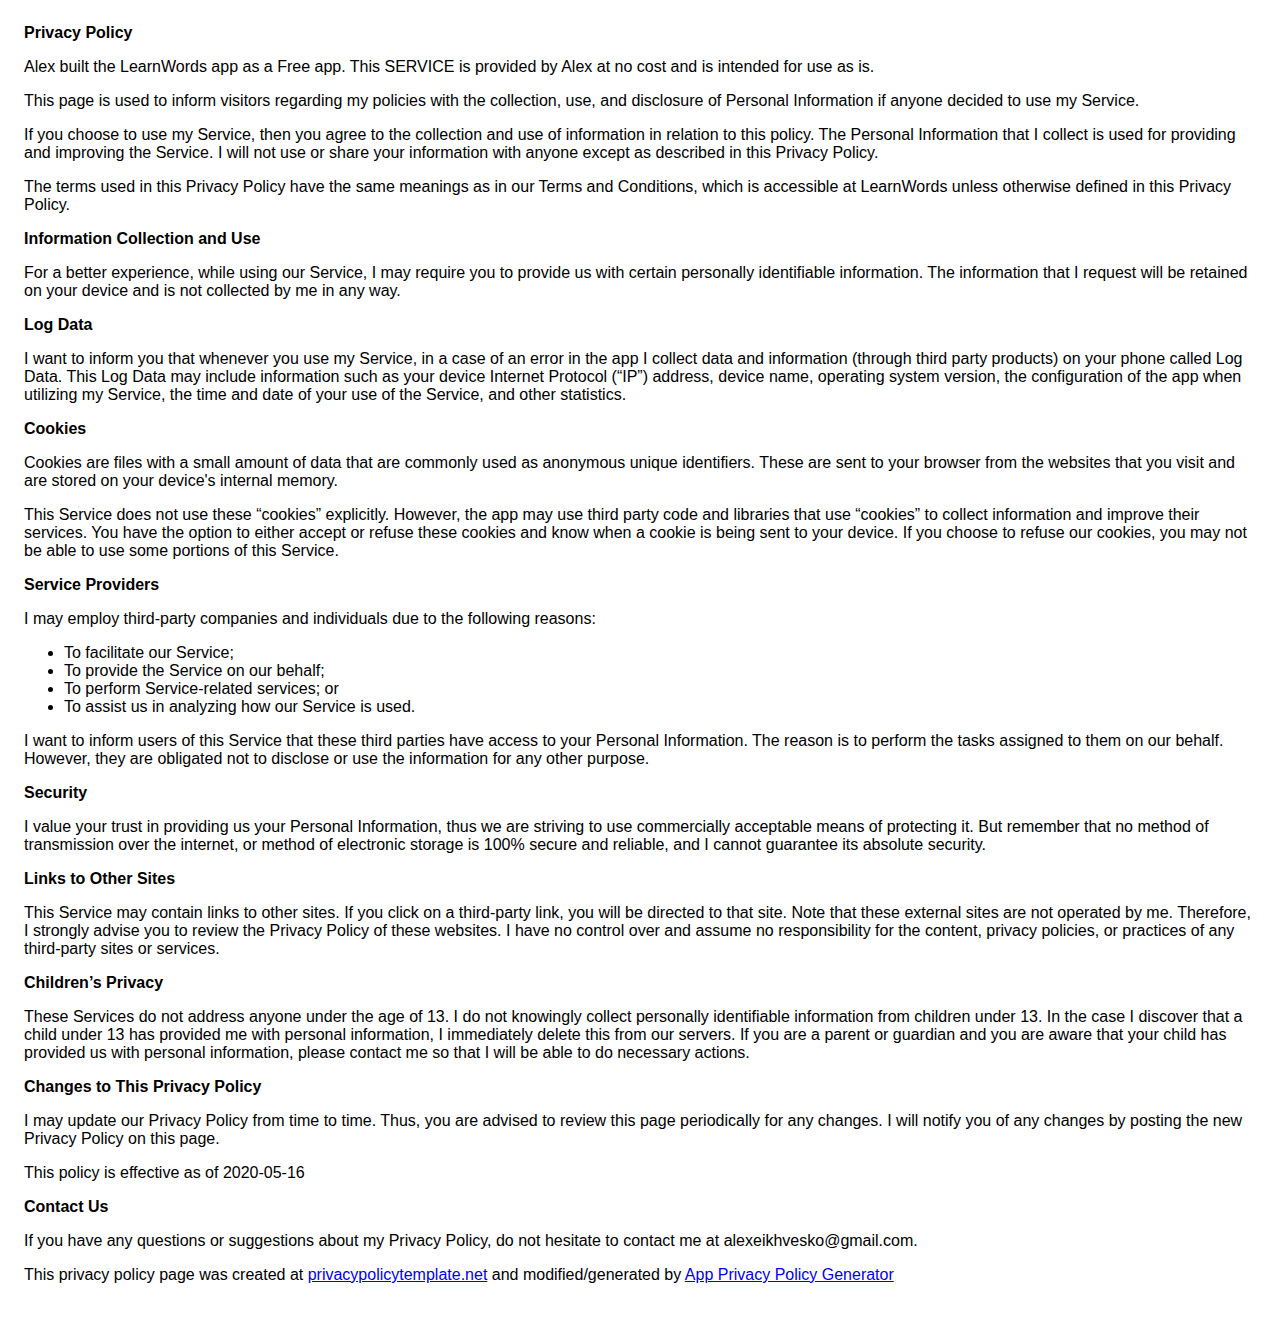
<file: privacy/index.html>
<!DOCTYPE html>
    <html>
    <head>
      <meta charset='utf-8'>
      <meta name='viewport' content='width=device-width'>
      <title>Privacy Policy</title>
      <style> body { font-family: 'Helvetica Neue', Helvetica, Arial, sans-serif; padding:1em; } </style>
    </head>
    <body>
    <strong>Privacy Policy</strong> <p>
                  Alex built the LearnWords app as
                  a Free app. This SERVICE is provided by
                  Alex at no cost and is intended for use as
                  is.
                </p> <p>
                  This page is used to inform visitors regarding my
                  policies with the collection, use, and disclosure of Personal
                  Information if anyone decided to use my Service.
                </p> <p>
                  If you choose to use my Service, then you agree to
                  the collection and use of information in relation to this
                  policy. The Personal Information that I collect is
                  used for providing and improving the Service. I will not use or share your information with
                  anyone except as described in this Privacy Policy.
                </p> <p>
                  The terms used in this Privacy Policy have the same meanings
                  as in our Terms and Conditions, which is accessible at
                  LearnWords unless otherwise defined in this Privacy Policy.
                </p> <p><strong>Information Collection and Use</strong></p> <p>
                  For a better experience, while using our Service, I
                  may require you to provide us with certain personally
                  identifiable information. The information that
                  I request will be retained on your device and is not collected by me in any way.
                </p> <!----> <p><strong>Log Data</strong></p> <p>
                  I want to inform you that whenever you
                  use my Service, in a case of an error in the app
                  I collect data and information (through third party
                  products) on your phone called Log Data. This Log Data may
                  include information such as your device Internet Protocol
                  (“IP”) address, device name, operating system version, the
                  configuration of the app when utilizing my Service,
                  the time and date of your use of the Service, and other
                  statistics.
                </p> <p><strong>Cookies</strong></p> <p>
                  Cookies are files with a small amount of data that are
                  commonly used as anonymous unique identifiers. These are sent
                  to your browser from the websites that you visit and are
                  stored on your device's internal memory.
                </p> <p>
                  This Service does not use these “cookies” explicitly. However,
                  the app may use third party code and libraries that use
                  “cookies” to collect information and improve their services.
                  You have the option to either accept or refuse these cookies
                  and know when a cookie is being sent to your device. If you
                  choose to refuse our cookies, you may not be able to use some
                  portions of this Service.
                </p> <p><strong>Service Providers</strong></p> <p>
                  I may employ third-party companies and
                  individuals due to the following reasons:
                </p> <ul><li>To facilitate our Service;</li> <li>To provide the Service on our behalf;</li> <li>To perform Service-related services; or</li> <li>To assist us in analyzing how our Service is used.</li></ul> <p>
                  I want to inform users of this Service
                  that these third parties have access to your Personal
                  Information. The reason is to perform the tasks assigned to
                  them on our behalf. However, they are obligated not to
                  disclose or use the information for any other purpose.
                </p> <p><strong>Security</strong></p> <p>
                  I value your trust in providing us your
                  Personal Information, thus we are striving to use commercially
                  acceptable means of protecting it. But remember that no method
                  of transmission over the internet, or method of electronic
                  storage is 100% secure and reliable, and I cannot
                  guarantee its absolute security.
                </p> <p><strong>Links to Other Sites</strong></p> <p>
                  This Service may contain links to other sites. If you click on
                  a third-party link, you will be directed to that site. Note
                  that these external sites are not operated by me.
                  Therefore, I strongly advise you to review the
                  Privacy Policy of these websites. I have
                  no control over and assume no responsibility for the content,
                  privacy policies, or practices of any third-party sites or
                  services.
                </p> <p><strong>Children’s Privacy</strong></p> <p>
                  These Services do not address anyone under the age of 13.
                  I do not knowingly collect personally
                  identifiable information from children under 13. In the case
                  I discover that a child under 13 has provided
                  me with personal information, I immediately
                  delete this from our servers. If you are a parent or guardian
                  and you are aware that your child has provided us with
                  personal information, please contact me so that
                  I will be able to do necessary actions.
                </p> <p><strong>Changes to This Privacy Policy</strong></p> <p>
                  I may update our Privacy Policy from
                  time to time. Thus, you are advised to review this page
                  periodically for any changes. I will
                  notify you of any changes by posting the new Privacy Policy on
                  this page.
                </p> <p>This policy is effective as of 2020-05-16</p> <p><strong>Contact Us</strong></p> <p>
                  If you have any questions or suggestions about my
                  Privacy Policy, do not hesitate to contact me at alexeikhvesko@gmail.com.
                </p> <p>
                  This privacy policy page was created at
                  <a href="https://privacypolicytemplate.net" target="_blank">privacypolicytemplate.net</a>
                  and modified/generated by
                  <a href="https://app-privacy-policy-generator.firebaseapp.com/" target="_blank">App Privacy Policy Generator</a></p>
    </body>
    </html>
</file>
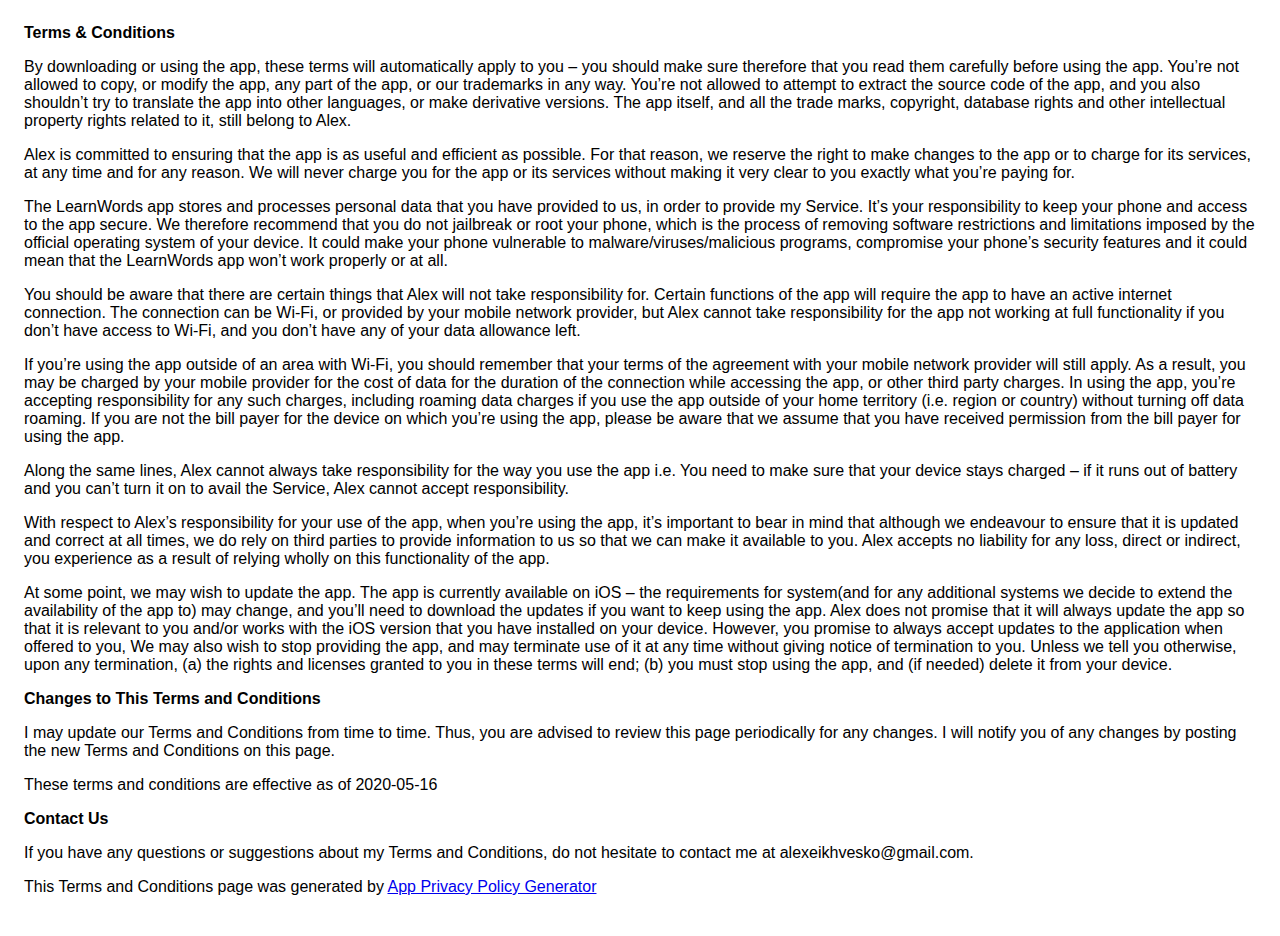
<file: terms/index.html>
<!DOCTYPE html>
    <html>
    <head>
      <meta charset='utf-8'>
      <meta name='viewport' content='width=device-width'>
      <title>Terms &amp; Conditions</title>
      <style> body { font-family: 'Helvetica Neue', Helvetica, Arial, sans-serif; padding:1em; } </style>
    </head>
    <body>
    <strong>Terms &amp; Conditions</strong> <p>
                  By downloading or using the app, these terms will
                  automatically apply to you – you should make sure therefore
                  that you read them carefully before using the app. You’re not
                  allowed to copy, or modify the app, any part of the app, or
                  our trademarks in any way. You’re not allowed to attempt to
                  extract the source code of the app, and you also shouldn’t try
                  to translate the app into other languages, or make derivative
                  versions. The app itself, and all the trade marks, copyright,
                  database rights and other intellectual property rights related
                  to it, still belong to Alex.
                </p> <p>
                  Alex is committed to ensuring that the app is
                  as useful and efficient as possible. For that reason, we
                  reserve the right to make changes to the app or to charge for
                  its services, at any time and for any reason. We will never
                  charge you for the app or its services without making it very
                  clear to you exactly what you’re paying for.
                </p> <p>
                  The LearnWords app stores and processes personal data that
                  you have provided to us, in order to provide my
                  Service. It’s your responsibility to keep your phone and
                  access to the app secure. We therefore recommend that you do
                  not jailbreak or root your phone, which is the process of
                  removing software restrictions and limitations imposed by the
                  official operating system of your device. It could make your
                  phone vulnerable to malware/viruses/malicious programs,
                  compromise your phone’s security features and it could mean
                  that the LearnWords app won’t work properly or at all.
                </p> <!----> <p>
                  You should be aware that there are certain things that
                  Alex will not take responsibility for. Certain
                  functions of the app will require the app to have an active
                  internet connection. The connection can be Wi-Fi, or provided
                  by your mobile network provider, but Alex
                  cannot take responsibility for the app not working at full
                  functionality if you don’t have access to Wi-Fi, and you don’t
                  have any of your data allowance left.
                </p> <p></p> <p>
                  If you’re using the app outside of an area with Wi-Fi, you
                  should remember that your terms of the agreement with your
                  mobile network provider will still apply. As a result, you may
                  be charged by your mobile provider for the cost of data for
                  the duration of the connection while accessing the app, or
                  other third party charges. In using the app, you’re accepting
                  responsibility for any such charges, including roaming data
                  charges if you use the app outside of your home territory
                  (i.e. region or country) without turning off data roaming. If
                  you are not the bill payer for the device on which you’re
                  using the app, please be aware that we assume that you have
                  received permission from the bill payer for using the app.
                </p> <p>
                  Along the same lines, Alex cannot always take
                  responsibility for the way you use the app i.e. You need to
                  make sure that your device stays charged – if it runs out of
                  battery and you can’t turn it on to avail the Service,
                  Alex cannot accept responsibility.
                </p> <p>
                  With respect to Alex’s responsibility for your
                  use of the app, when you’re using the app, it’s important to
                  bear in mind that although we endeavour to ensure that it is
                  updated and correct at all times, we do rely on third parties
                  to provide information to us so that we can make it available
                  to you. Alex accepts no liability for any
                  loss, direct or indirect, you experience as a result of
                  relying wholly on this functionality of the app.
                </p> <p>
                  At some point, we may wish to update the app. The app is
                  currently available on iOS – the requirements for
                  system(and for any additional systems we
                  decide to extend the availability of the app to) may change,
                  and you’ll need to download the updates if you want to keep
                  using the app. Alex does not promise that it
                  will always update the app so that it is relevant to you
                  and/or works with the iOS version that you have
                  installed on your device. However, you promise to always
                  accept updates to the application when offered to you, We may
                  also wish to stop providing the app, and may terminate use of
                  it at any time without giving notice of termination to you.
                  Unless we tell you otherwise, upon any termination, (a) the
                  rights and licenses granted to you in these terms will end;
                  (b) you must stop using the app, and (if needed) delete it
                  from your device.
                </p> <p><strong>Changes to This Terms and Conditions</strong></p> <p>
                  I may update our Terms and Conditions
                  from time to time. Thus, you are advised to review this page
                  periodically for any changes. I will
                  notify you of any changes by posting the new Terms and
                  Conditions on this page.
                </p> <p>
                  These terms and conditions are effective as of 2020-05-16
                </p> <p><strong>Contact Us</strong></p> <p>
                  If you have any questions or suggestions about my
                  Terms and Conditions, do not hesitate to contact me
                  at alexeikhvesko@gmail.com.
                </p> <p>
                  This Terms and Conditions page was generated by
                  <a href="https://app-privacy-policy-generator.firebaseapp.com/" target="_blank">App Privacy Policy Generator</a></p>
    </body>
    </html>
</file>
